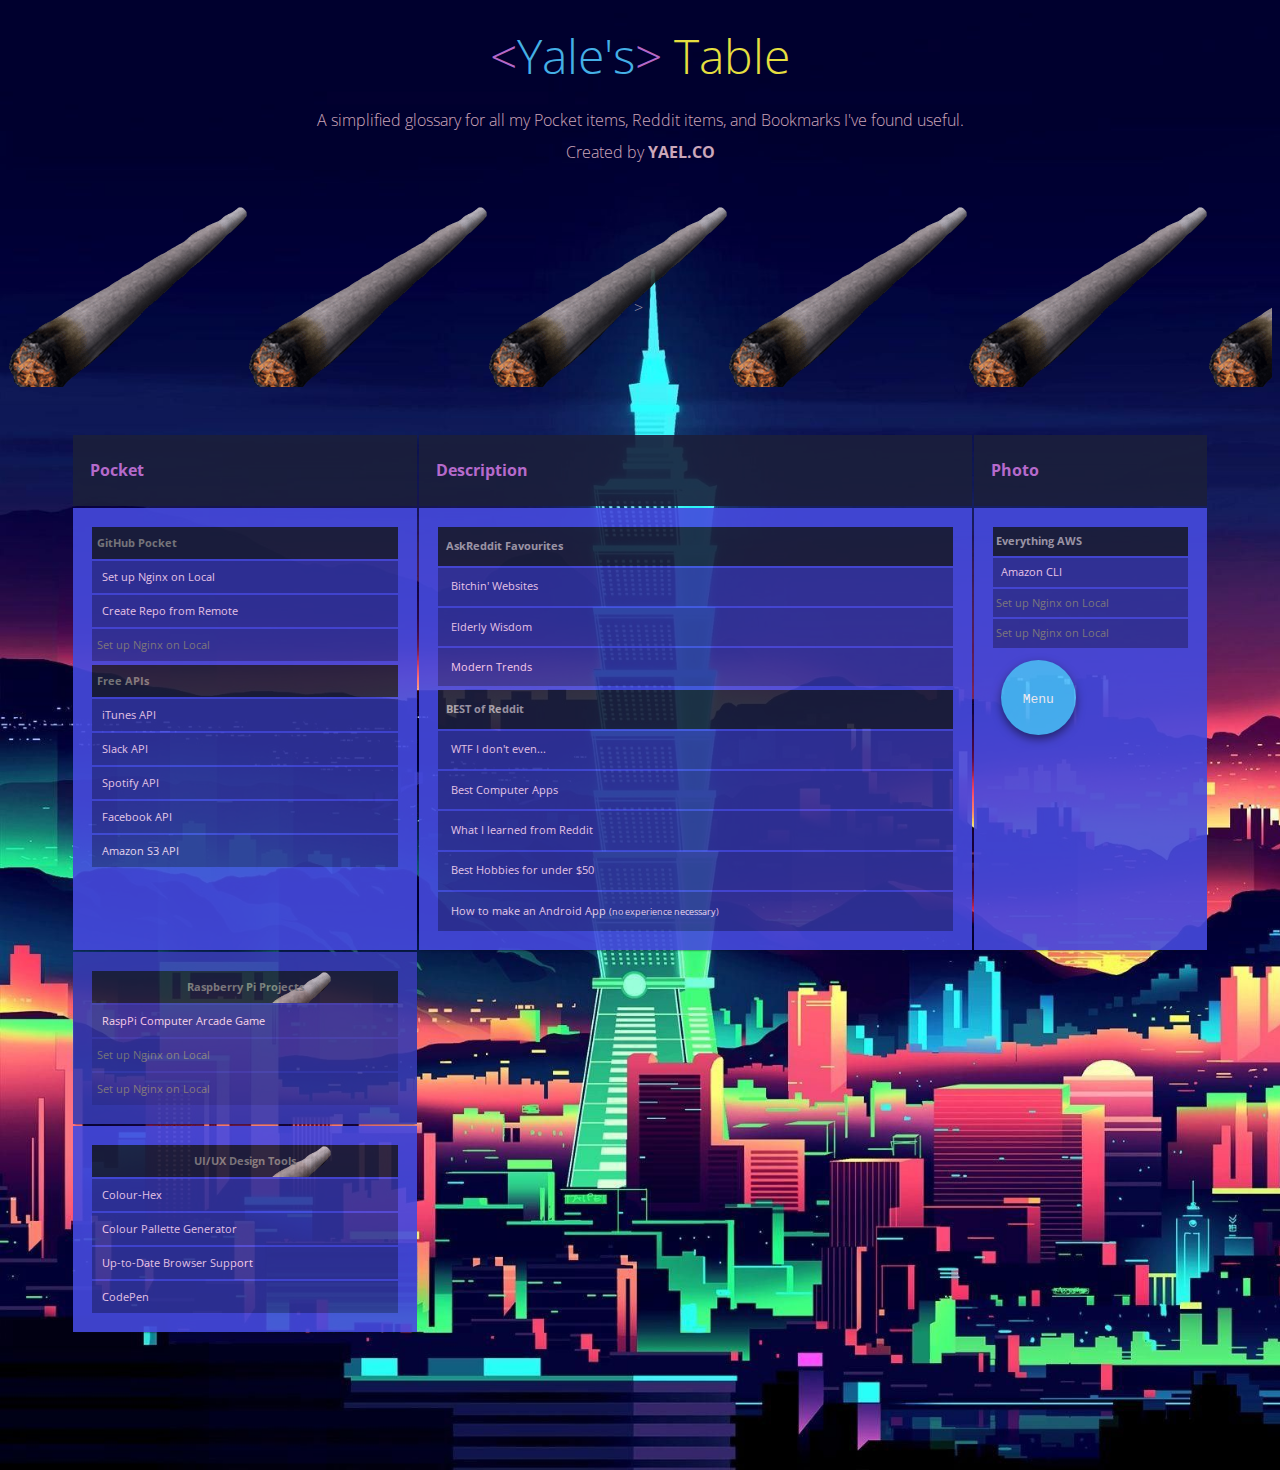
<file: table.html>
<!DOCTYPE html>
<html lang="en">
<head>
<meta charset="UTF-8">
<meta name="description" content="Yael Sprikut: FullStack Developer">
<meta name="keywords" content="Yael, Sprikut,CSS,XML,JavaScript, React, Redux">
<meta name="author" content="Yael Sprikut">
<meta name="viewport" content="width=device-width, initial-scale=1.0">
<link rel="stylesheet" type="text/css" href="table.css?v=0.5">
<link rel="icon" type="image/png" href="images/fav.png" />
<link href="font-awesome/css/font-awesome.min.css" rel="stylesheet">
<link href='https://fonts.googleapis.com/css?family=Source+Code+Pro:200' rel='stylesheet' type='text/css'>
<script src="https://ajax.aspnetcdn.com/ajax/jQuery/jquery-3.2.1.min.js"></script>
<title>Yale's Table</title>
<style>
  body {
    background: url('images/vape.jpg');
    background-size: cover;
  }
  .align-center {
    text-align: center !important;
    background-image: url("images/4zwnx7jefo371.png");
  }
</style>
</head>
<body>
  <h1><span class="blue">&lt;</span>Yale's<span class="blue">&gt;</span> <span class="yellow">Table</pan></h1>
<h2>A simplified glossary for all my Pocket items, Reddit items, and Bookmarks I've found useful.
  <br/><br/>Created by <a href="http://yael.co" target="_blank">Yael.Co</a></h2>
  <div class="align-center"><br/<br/><br/><br/><br/>>&nbsp;<br/><br/><br/><br/></div>
  <br/>
  <br/>
<table class="container">
	<thead>
		<tr>
			<th><h1>Pocket</h1></th>
			<th><h1>Description</h1></th>
			<th><h1>Photo</h1></th>
		</tr>
	</thead>
	<tbody>
		<tr>
			<td>
        <table class="container-mini">
          <tr>
            <th>GitHub Pocket</th>
          </tr>
          <tr>
            <td><a href="https://gist.github.com/netpoetica/5879685">Set up Nginx on Local</a></td>
          </tr>
          <tr>
            <td><a href="https://help.github.com/articles/adding-an-existing-project-to-github-using-the-command-line/">Create Repo from Remote</a></td>
          </tr>
          <tr>
            <td>Set up Nginx on Local</td>
          </tr>
        </table>
        <table class="container-mini">
          <tr>
            <th>Free APIs</th>
          </tr>
          <tr>
            <td><a href="https://affiliate.itunes.apple.com/resources/documentation/itunes-store-web-service-search-api/#searching">iTunes API</a></td>
          </tr>
          <tr>
            <td><a href="https://api.slack.com/">Slack API</a></td>
          </tr>
          <tr>
            <td><a href="https://developer.spotify.com/web-api/">Spotify API</a></td>
          </tr>
          <tr>
            <td><a href="https://developers.facebook.com/">Facebook API</a></td>
          </tr>
          <tr>
            <td><a href="https://aws.amazon.com/s3/">Amazon S3 API</a></td>
          </tr>
        </table>
      </td>
			<td>
        <table class="container-mini">
          <tr>
            <th>AskReddit Favourites</th>
          </tr>
          <tr>
            <td><a href="https://www.reddit.com/r/AskReddit/comments/3hn0a7/what_small_websites_do_you_visit/">Bitchin' Websites</a></td>
          </tr>
          <tr>
            <td><a href="https://www.reddit.com/r/AskReddit/comments/6lj9if/elders_of_reddit_what_is_your_best_wisdom_for_a/">Elderly Wisdom</a></td>
          </tr>
          <tr>
            <td><a href="https://www.reddit.com/r/AskReddit/comments/1cfgrn/what_modern_trend_are_you_a_fan_of/">Modern Trends</a></td>
          </tr>
        </table>
        <table class="container-mini">
          <tr>
            <th>BEST of Reddit</th>
          </tr>
          <tr>
            <td><a href="https://www.reddit.com/r/Ooer/comments/68hw2p/i_have_successfully_created_a_post/">WTF I don't even...</a></td>
          </tr>
          <tr>
            <td><a href="https://www.reddit.com/r/AskReddit/comments/4g5sl1/what_application_do_you_always_install_on_your/?utm_content=title&utm_medium=user&utm_source=reddit">Best Computer Apps</a></td>
          </tr>
          <tr>
            <td><a href="https://www.reddit.com/r/selfimprovement/comments/31jhbr/ive_been_on_reddit_for_2_years_heres_a_tldr_of/">What I learned from Reddit</a></td>
          </tr>
          <tr>
            <td>
              <a href="https://www.reddit.com/r/AskReddit/comments/46v4y5/whats_a_fun_hobby_you_can_get_into_under_50/?utm_content=title&utm_medium=user&utm_source=reddit">Best Hobbies for under $50</a>
            </td>
          </tr>
          <tr>
            <td style="font-size:11px;">
              <a href="https://www.reddit.com/r/Android/comments/2tpjep/the_new_step_by_step_guide_detailing_how_to_get/?utm_content=title&utm_medium=user&utm_source=reddit&utm_name=u_yael2yale">How to make an Android App <small>(no experience necessary)</small></a>
            </td>
          </tr>
        </table>
      </td>
			<td>
        <table class="container-mini">
          <tr>
            <th>Everything AWS</th>
          </tr>
          <tr>
            <td><a href="https://docs.aws.amazon.com/cli/latest/reference/ecs/index.html">Amazon CLI</a></td>
          </tr>
          <tr>
            <td>Set up Nginx on Local</td>
          </tr>
          <tr>
            <td>Set up Nginx on Local</td>
          </tr>
        </table>
        <div>
          <button class="button floating-button green-button">
             <ul>
              <li class="first-list-item">Menu</li>
              <li class="list-item"><a style="text-decoration:none;" href="index.html">Home</a></li>
              <li class="list-item"><a style="text-decoration:none;" href="table.html">Table</a></li>
              <li class="close-list-item list-item">Close</li>
            </ul>
          </button>
        </div>
      </td>
		</tr>
		<tr>
			<td>
        <table class="container-mini">
          <tr>
            <th class="align-center">Raspberry Pi Projects</th>
          </tr>
          <tr>
            <td><a href="https://imgur.com/a/5xiPJ">RaspPi Computer Arcade Game</a></td>
          </tr>
          <tr>
            <td>Set up Nginx on Local</td>
          </tr>
          <tr>
            <td>Set up Nginx on Local</td>
          </tr>
        </table>
      </td>
		</tr>
		<tr>
			<td><table class="container-mini">
        <tr>
          <th class="align-center">UI/UX Design Tools</th>
        </tr>
        <tr>
          <td><a href="http://www.color-hex.com/">Colour-Hex</a></td>
        </tr>
        <tr>
          <td><a href="https://coolors.co/">Colour Pallette Generator</a></td>
        </tr>
        <tr>
          <td><a href="https://caniuse.com">Up-to-Date Browser Support</a></td>
        </tr>
        <tr>
          <td><a href="https://codepen.io/">CodePen</a></td>
        </tr>
      </table></td>
		</tr>
	</tbody>
</table>
<script>
$(function() {
  "use strict";
var d, x, y, selected;
$('.button, .close-list-item').on('click', function(e) {

  var $this = $('.button, .close-list-item');
  if($this.find('.is-selected').length === 0) {
    $this.prepend('<span class="is-selected"></span>');
  }

  selected = $this.find('.is-selected');
  selected.removeClass('animate');

  if(!selected.height() && !selected.width()) {
    d = Math.max($(this).outerWidth(), $(this).outerHeight());
    selected.css({height: d, width: d});
  }

  x = e.pageX - $this.offset().left - selected.width()/2;
  y = e.pageY - $this.offset().top - selected.height()/2;

  selected.css({top: 0+'px', left: 0+'px'}).addClass('animate');

  $this.addClass('expanded-button');
  $('.first-list-item, .list-item').hide();
  $('.list-item').show();
});

$('.close-list-item').on('click', function(e){
   e.stopPropagation();
   $('.expanded-button').removeClass('expanded-button');
   $('.list-item').hide();
  $('.first-list-item').show();
});

});
</script>
</body>
<footer>

</footer>
</file>
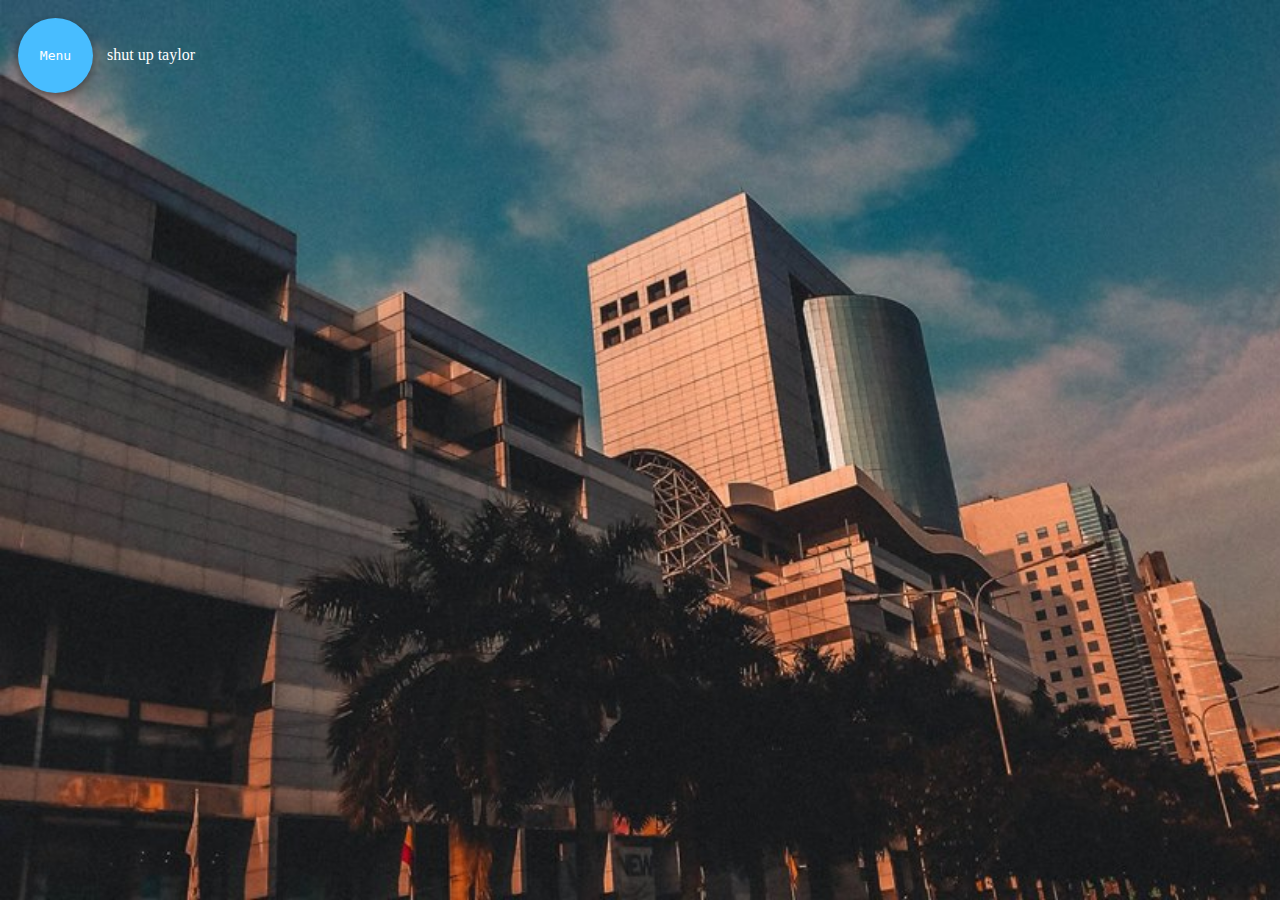
<file: taylorsux.html>
<html>
  <head>
    <link rel="icon" type="image/png" href="images/fav.png" />
    <link href="ic.css?v=0.1" rel="stylesheet">
    <script src="https://ajax.aspnetcdn.com/ajax/jQuery/jquery-3.2.1.min.js"></script>
    <title>Shut up Taylor</title>
    <style>
      body {
        background: url('images/beaut.jpg');
        background-size: cover;
        color: white;
      }
    </style>
  </head>
  <body>
    <button class="button floating-button green-button">
       <ul>
        <li class="first-list-item">Menu</li>
        <li class="list-item"><a style="text-decoration:none;" href="index.html">Home</a></li>
        <li class="list-item"><a style="text-decoration:none;" href="table.html">Table</a></li>
        <li class="close-list-item list-item">Close</li>
      </ul>
    </button>
    shut up taylor
    <script>
    $(function() {
      "use strict";
    var d, x, y, selected;
    $('.button, .close-list-item').on('click', function(e) {

      var $this = $('.button, .close-list-item');
      if($this.find('.is-selected').length === 0) {
        $this.prepend('<span class="is-selected"></span>');
      }

      selected = $this.find('.is-selected');
      selected.removeClass('animate');

      if(!selected.height() && !selected.width()) {
        d = Math.max($(this).outerWidth(), $(this).outerHeight());
        selected.css({height: d, width: d});
      }

      x = e.pageX - $this.offset().left - selected.width()/2;
      y = e.pageY - $this.offset().top - selected.height()/2;

      selected.css({top: 0+'px', left: 0+'px'}).addClass('animate');

      $this.addClass('expanded-button');
      $('.first-list-item, .list-item').hide();
      $('.list-item').show();
    });

    $('.close-list-item').on('click', function(e){
       e.stopPropagation();
       $('.expanded-button').removeClass('expanded-button');
       $('.list-item').hide();
      $('.first-list-item').show();
    });

    });
    </script>
  </body>
</html>
</file>
<file: table.css>
/*
	Side Navigation Menu V2, RWD
	===================
	License:
	https://goo.gl/EaUPrt
	===================
	Author: @PableraShow

 */

@charset "UTF-8";
@import url(https://fonts.googleapis.com/css?family=Open+Sans:300,400,700);

body {
  font-family: 'Open Sans', sans-serif;
  font-weight: 300;
  line-height: 1.42em;
  color:#A7A1AE;
  background-color:#1B1F3B;
  opacity: 0.9;
}

h1 {
  font-size:3em;
  font-weight: 300;
  line-height:1em;
  text-align: center;
  color: #4DC3FA;
}

h2 {
  font-size:1em;
  font-weight: 300;
  text-align: center;
  display: block;
  line-height:1em;
  padding-bottom: 2em;
  color: #E1BBC9;
}

h2 a {
  font-weight: 700;
  text-transform: uppercase;
  color: #E1BBC9;
  text-decoration: none;
}
.align-center {
  text-align: center;
}
.blue { color: #C874D9; }
.yellow { color: #FFF842; }

.container th h1 {
	  font-weight: bold;
	  font-size: 1em;
  text-align: left;
  color: #C874D9;
}

.container td {
	  font-weight: normal;
	  font-size: 1em;
  -webkit-box-shadow: 0 2px 2px -2px #0E1119;
	   -moz-box-shadow: 0 2px 2px -2px #0E1119;
	        box-shadow: 0 2px 2px -2px #0E1119;
}

.container {
	  text-align: left;
	  overflow: hidden;
	  width: 90%;
	  margin: 0 auto;
  display: table;
  padding: 0 0 8em 0;
}

.container-mini {
	  text-align: left;
	  overflow: hidden;
	  width: 100%;
	  margin: 0 auto;
    display: table;
    font-size: .7em;
}
.container-mini td {
  background-color: #30339b;
  -webkit-box-shadow: none;
}
.container td, .container th {
   vertical-align: top;
	  padding: 1.5%;
}
.container-mini a{
  padding-left: 0.5em;
  text-decoration: none;
  color: #fad6f7;
}

/* Background-color of the odd rows */
.container tr:nth-child(odd) {
	  background-color: #454ADE;
}

/* Background-color of the even rows */
.container tr:nth-child(even) {
	  background-color: #373bb1;
}

.container th {
	  background-color: #1B1F3B;
}

.container td:first-child { color: grey; }

.container tr:hover {
-webkit-box-shadow: 0 6px 6px -6px #0E1119;
	   -moz-box-shadow: 0 6px 6px -6px #0E1119;
	        box-shadow: 0 6px 6px -6px #0E1119;
}



@media (max-width: 800px) {
.container td:nth-child(4),
.container th:nth-child(4) { display: none; }
}

/* back to menu */
.button-module {
  position: relative;
}
.button {
  margin: 10px;
  height: 72px;
  width: 180px;
  border: none;
  padding: 10px;
  position: relative;
  font-size: 1em;
  text-align: center;
  transition: all 0.3s ease;
  z-index: 0;
}
.button.green-button {
  background-color: #48BDFF;
}
.floating-button { background-color: rgba(233, 30, 99, 1); border-radius: 50%; color: #fff; height: 75px; width: 75px; font-size: 1em; font-weight: 100; box-shadow: 0 4px 10px 0 rgba(0,0,0,.5);
}
.floating-button:active, .floating-button:hover {
  background-color: #48BDFF; box-shadow: 1px 5px 20px 0 rgba(0,0,0,.6);
}
.floating-button:focus {
  outline: none;
}
.is-selected {
  display: block;
  position: absolute;
  background-color: rgba(250, 250, 250, 0.3);
  border-radius: 100%;
  -webkit-transform:scale(0);
     -moz-transform:scale(0);
       -o-transform:scale(0);
          transform:scale(0);
  z-index: 10;
}

.animate {
  -webkit-animation: ripple 0.4s linear;
  -moz-animation: ripple 0.4s linear;
  -o-animation: ripple 0.4s linear;
  animation: ripple 0.4s linear;
}

@-webkit-keyframes ripple {
  100% {opacity: 0; -webkit-transform: scale(2.5);}
}
@-moz-keyframes ripple {
  100% {opacity: 0; -moz-transform: scale(2.5);}
}
@-o-keyframes ripple {
  100% {opacity: 0; -o-transform: scale(2.5);}
}
@keyframes ripple {
  100% {opacity: 0; transform: scale(2.5);}
}
.expanded-button.button {
  border-radius: 50px;
  width: 350px;
}
ul {
  padding-left: 0;
}
li {
  display: inline;
  list-style: none;
  padding: 5px;
  font-family: monospace;
}
.list-item {
  display: none;
}
</file>
<file: ic.css>
.container {
  width: 800px;
  height: 600px;
  margin: 0 auto;
  position: relative;
  float: left;
}

.ice {
  position: absolute;
  top: 130px;
  left: 317px;
  animation: bounce 2s infinite;
}

.iceTop {
  width: 185px;
  height: 180px;
  background: #48BDFF;
  position: absolute;
  border-radius: 50%;
  top: -6px;
}

.iceTop2 {
  width: 170px;
  height: 180px;
  background: #2C97F7;
  position: absolute;
  border-radius: 50%;
  top: -5px;
  left: 2px;
}

.iceTop3 {
  width: 142px;
  height: 200px;
  background: #48BDFF;
  position: absolute;
  border-radius: 50%;
  top: -3px;
  left: 0px;
}

.iceBody1 {
  width: 185px;
  height: 170px;
  background: #48BDFF;
  position: absolute;
  border-radius: 15%;
  top: 70px;
  left: 0px;
}

.iceBody2 {
  width: 150px;
  height: 200px;
  background: #2C97F7;
  position: absolute;
  border-radius: 15%;
  top: 40px;
  left: 19px;
}

.iceBody3 {
  width: 141px;
  height: 170px;
  background: #48BDFF;
  position: absolute;
  border-radius: 15%;
  top: 70px;
}

.shineDot {
  width: 13px;
  height: 13px;
  background-color: #FFFFFF;
  border-radius: 50%;
  position: absolute;
  top: 22px;
  left: 40px;
}

.shineLine {
  width: 45px;
  height: 13px;
  background-color: #FFFFFF;
  border-radius: 50%;
  position: absolute;
  top: 48px;
  left: 5px;
  border-radius: 41%;
  transform: rotate(-56deg);
}

.stick {
  width: 28px;
  height: 46px;
  background: #FFE7CD;
  position: absolute;
  top: 240px;
  left: 50px;
  border: 10px solid #000000;
}

.stickShadow {
  width: 28px;
  height: 15px;
  background: #FEBE77;
  position: absolute;
  top: 0px;
  left: 0px;
}

.stickCover {
  width: 28px;
  height: 50px;
  background: #FFE7CD;
  position: absolute;
  top: 0px;
  left: 0px;
}

.bottomStick {
  width: 28px;
  height: 32px;
  background: #FFE7CD;
  position: absolute;
  top: 20px;
  left: -11px;
  border-radius: 50%;
  border: 11px solid #000000;
}

.middleShadow {
  width: 50px;
  height: 90px;
  background: #3EADFC;
  position: absolute;
  top: 150px;
  left: 49px;
}

.topMiddleShadow {
  width: 50px;
  height: 50px;
  background: #3EADFC;
  position: absolute;
  border-radius: 50%;
  top: 120px;
  left: 49px;
}

.eyeR {
  width: 16px;
  height: 16px;
  background: #000000;
  position: absolute;
  border-radius: 50%;
  top: 156px;
  left: 33px;
}

.eyeL {
  width: 16px;
  height: 16px;
  background: #000000;
  position: absolute;
  border-radius: 50%;
  top: 156px;
  left: 98px;
}

.mouth {
  width: 32px;
  height: 35px;
  background: #000000;
  position: absolute;
  border-radius: 50%;
  top: 155px;
  left: 58px;
}

.tongue {
  width: 14px;
  height: 7px;
  background: #FF8500;
  position: absolute;
  border-radius: 50%;
  top: 25px;
  left: 9px;
}

.mouthCover {
  width: 50px;
  height: 20px;
  background: #3EADFC;
  position: absolute;
  top: 152px;
  left: 49px;
}

.bottomStroke {
  width: 200px;
  height: 150px;
  position: absolute;
  border-radius: 15%;
  top: 80px;
  left: -30px;
  border-bottom: 11px solid #000000;
}

.leftStroke {
  width: 180px;
  height: 160px;
  position: absolute;
  border-radius: 6%;
  top: 70px;
  left: -30px;
  border-left: 11px solid #000000;
}

.leftStrokeEnd {
  left: -30px;
  top: 72px;
}

.rightStroke {
  width: 180px;
  height: 60px;
  position: absolute;
  border-radius: 6%;
  top: 167px;
  left: -22px;
  border-right: 11px solid #000000;
}

.rightStrokeEnd {
  left: 158px;
  top: 161px;
}

.dot {
  width: 11px;
  height: 11px;
  background: #000000;
  position: absolute;
  border-radius: 50%;
}

.rightStrokeStart2 {
  left: 158px;
  top: 144px;
}

.rightStroke2 {
  width: 11px;
  height: 20px;
  background: #000000;
  position: absolute;
  left: 158px;
  top: 127px;
}

.rightStrokeEnd2 {
  left: 158px;
  top: 121px;
}

.rightStroke3 {
  width: 11px;
  height: 35px;
  background: #000000;
  position: absolute;
  left: 158px;
  top: 75px;
}

.rightStrokeEnd3 {
  left: 158px;
  top: 105px;
}

.leftStroke2 {
  left: -29px;
  top: 54px;
  height: 16px;
  transform: rotate(15deg);
}

.topStroke {
  width: 177px;
  height: 78px;
  position: absolute;
  top: -10px;
  left: -30px;
  border: 11px solid #000000;
  border-top-left-radius: 90px;
  border-top-right-radius: 90px;
  border-bottom: 0;
}

.topStrokeHackRight {
  width: 30px;
  height: 30px;
  /* background: #FFFFFF; */
  position: absolute;
  top: 45px;
  left: -40px;
  transform: rotate(15deg);
}

.leftStroke3 {
  left: -24px;
  top: 42px;
  height: 11px;
  width: 11px;
}

.lineGround {
  height: 11px;
  background: #000000;
  position: absolute;
}

.line1 {
  width: 15px;
  top: 470px;
  left: 208px;
}

.dot-1 {
  top: 470px;
  left: 202px;
}

.dot-2 {
  top: 470px;
  left: 216px;
}

.line2 {
  width: 265px;
  top: 470px;
  left: 240px;
}

.dot-3 {
  top: 470px;
  left: 236px;
}

.dot-4 {
  top: 470px;
  left: 498px;
}

.line3 {
  width: 15px;
  top: 470px;
  left: 515px;
  background: #000000;
}

.dot-5 {
  top: 470px;
  left: 512px;
}

.dot-6 {
  top: 470px;
  left: 522px;
}

.line4 {
  width: 30px;
  top: 470px;
  left: 540px;
}

.dot-7 {
  top: 470px;
  left: 537px;
}

.dot-8 {
  top: 470px;
  left: 562px;
}

@keyframes bounce {
  0% {
    transform: translateY(0);
    animation-timing-function: ease-out;
  }
  50% {
    transform: translateY(-35px);
    animation-timing-function: ease-in;
  }
}

/* back to menu */
.button-module {
  position: relative;
}
.button {
  margin: 10px;
  height: 72px;
  width: 180px;
  border: none;
  padding: 10px;
  position: relative;
  font-size: 1em;
  text-align: center;
  transition: all 0.3s ease;
  z-index: 0;
}
.button.green-button {
  background-color: #48BDFF;
}
.floating-button { background-color: rgba(233, 30, 99, 1); border-radius: 50%; color: #fff; height: 75px; width: 75px; font-size: 1em; font-weight: 100; box-shadow: 0 4px 10px 0 rgba(0,0,0,.5);
}
.floating-button:active, .floating-button:hover {
  background-color: #48BDFF; box-shadow: 1px 5px 20px 0 rgba(0,0,0,.6);
}
.floating-button:focus {
  outline: none;
}
.is-selected {
  display: block;
  position: absolute;
  background-color: rgba(250, 250, 250, 0.3);
  border-radius: 100%;
  -webkit-transform:scale(0);
     -moz-transform:scale(0);
       -o-transform:scale(0);
          transform:scale(0);
  z-index: 10;
}

.animate {
  -webkit-animation: ripple 0.4s linear;
  -moz-animation: ripple 0.4s linear;
  -o-animation: ripple 0.4s linear;
  animation: ripple 0.4s linear;
}

@-webkit-keyframes ripple {
  100% {opacity: 0; -webkit-transform: scale(2.5);}
}
@-moz-keyframes ripple {
  100% {opacity: 0; -moz-transform: scale(2.5);}
}
@-o-keyframes ripple {
  100% {opacity: 0; -o-transform: scale(2.5);}
}
@keyframes ripple {
  100% {opacity: 0; transform: scale(2.5);}
}
.expanded-button.button {
  border-radius: 50px;
  width: 350px;
}
ul {
  padding-left: 0;
}
li {
  display: inline;
  list-style: none;
  padding: 5px;
  font-family: monospace;
}
.list-item {
  display: none;
}
</file>
